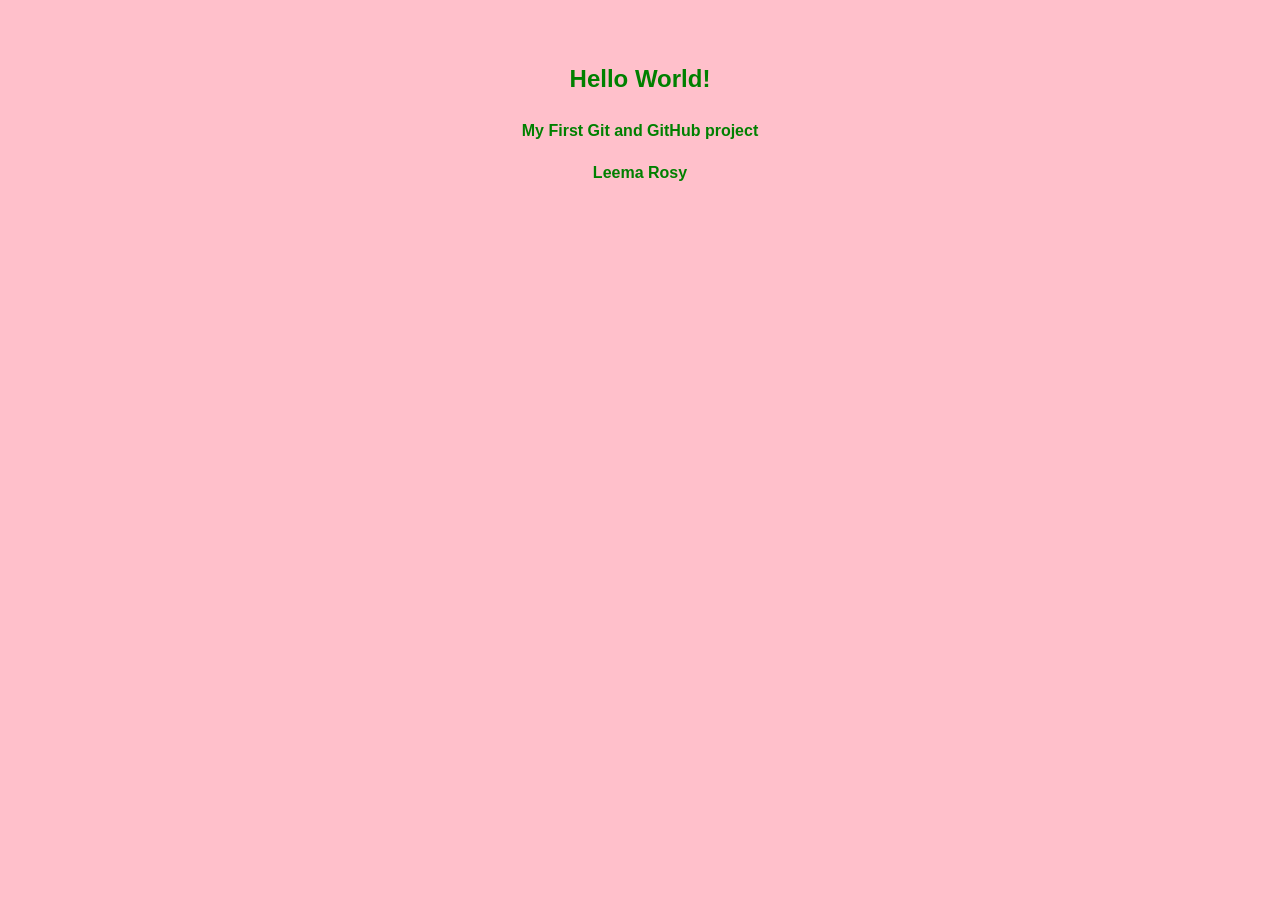
<file: index.html>
<!DOCTYPE html>
<html>
<head>
    <meta charset="UTF-8"/>
    <meta name="viewport" content="width=device-width, initial-scale=1.0">
    <link rel="stylesheet" href="style.css"></link>
    <title>My First Project</title>
</head>
    <body>
        <main>
            <h2>Hello World!</h2>
            <p>My First Git and GitHub project</p>
            <p>Leema Rosy</p>
        </main>
    </body>
</html>
</file>
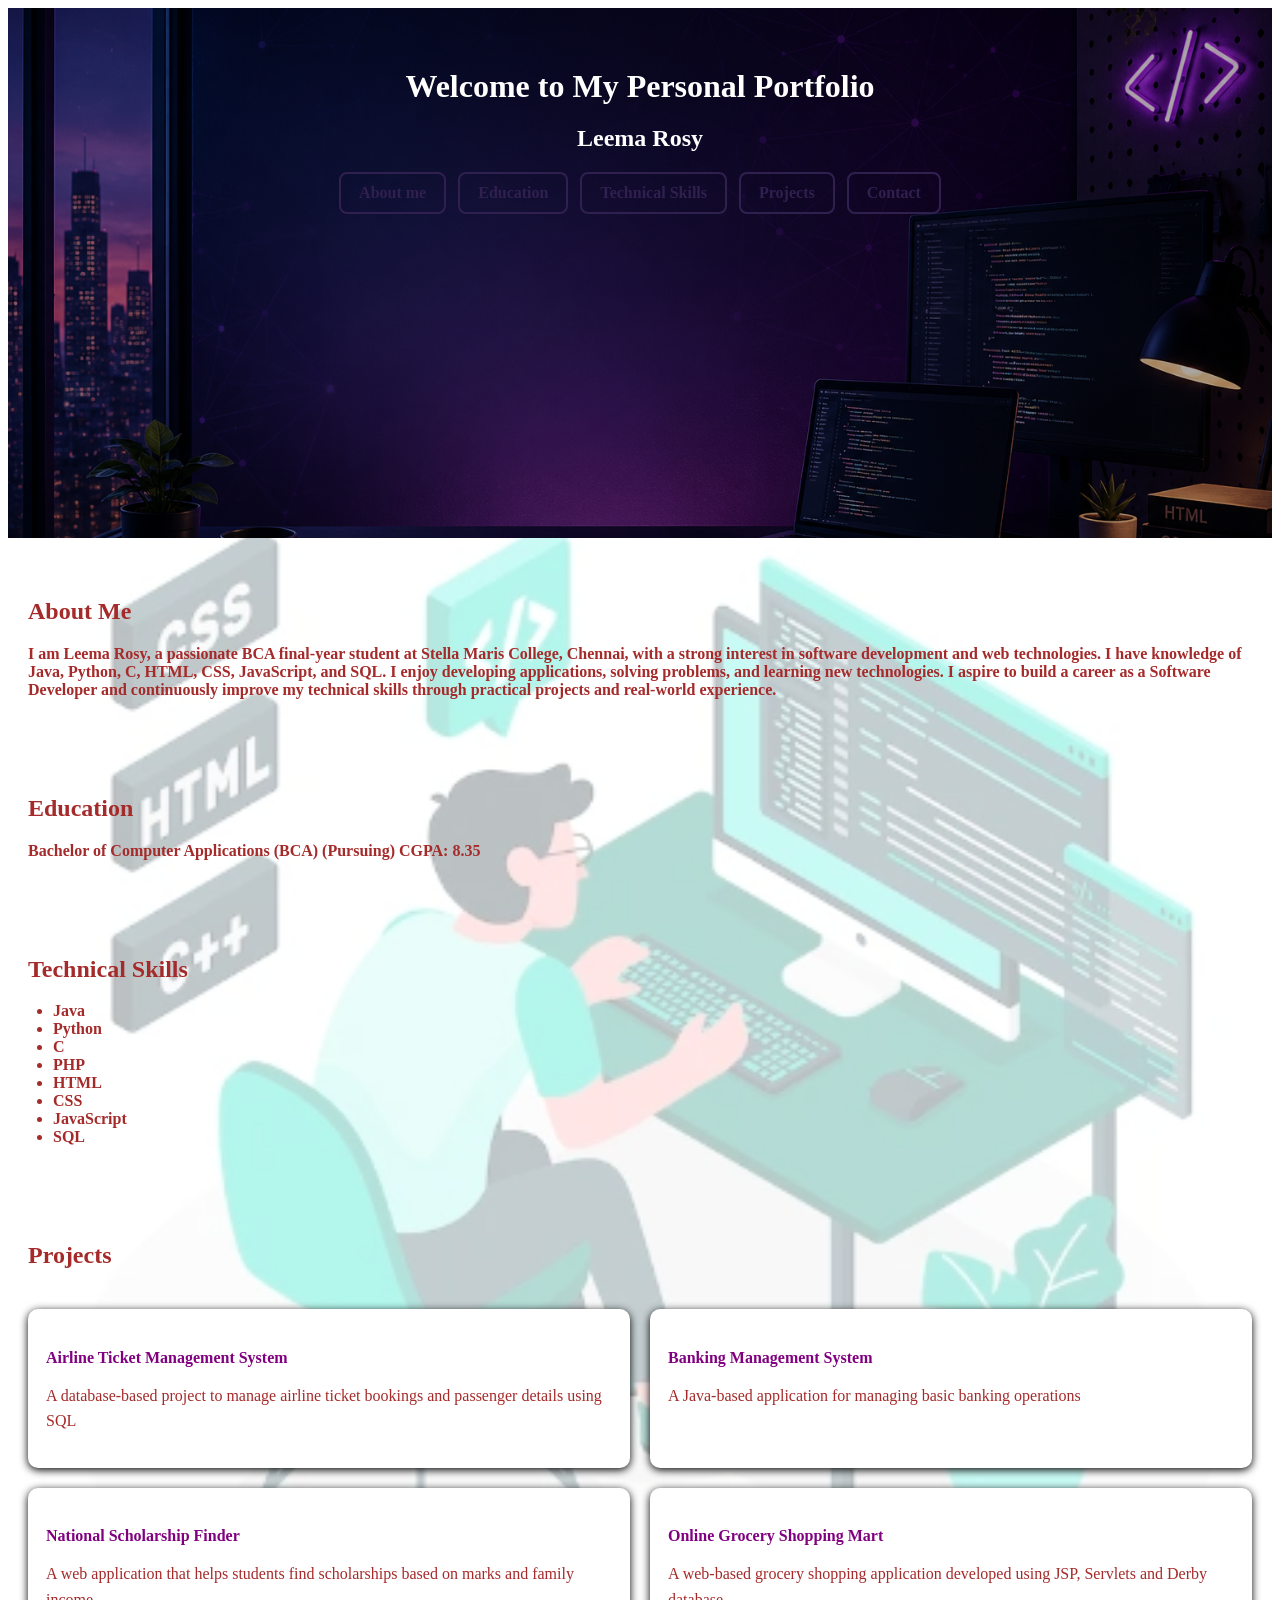
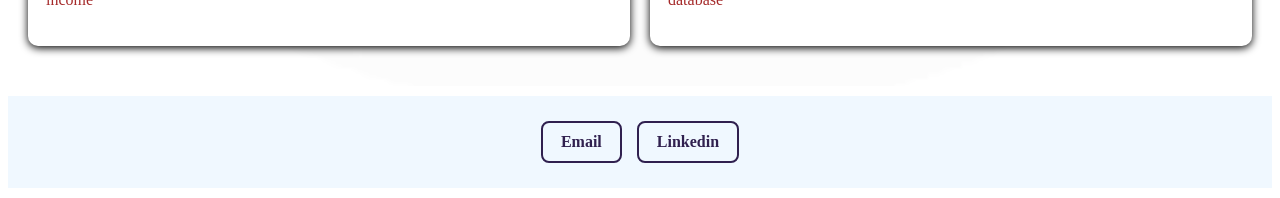
<file: docs/index.html>
<!DOCTYPE html>
<html>
<head>
    <meta charset="UTF-8"/>
    <meta name="viewport" content="width=device-width, initial-scale=1.0">
    <link rel="stylesheet" href="style.css"></link>
    <title>My Portfolio</title>
</head>
    <body>
        
        <header id="head1">
              
            <h1 id="c1">Welcome to My Personal Portfolio </h1>
            <h3 id="c2">Leema Rosy</h3>
            <nav id="navbar">
                <a href="#aboutme">About me</a>
                <a href="#education">Education</a>
                <a href="#skills">Technical Skills</a>
                <a href="#project">Projects</a>
                <a href="#contact">Contact</a>
                
            </nav>
            
            
        </header>
        <main>
        <section class="bg1">
            
           <div class="bg1img">
            <section id="aboutme">
                
                <h2>About Me</h2>
                <p>I am Leema Rosy, a passionate BCA final-year student at Stella Maris College, Chennai,
                  with a strong interest in software development and web technologies. I have knowledge of Java, 
                  Python, C, HTML, CSS, JavaScript, and SQL. I enjoy developing applications, solving problems, and 
                  learning new technologies. I aspire to build a career as a Software Developer and continuously improve my
                  technical skills through practical projects and real-world experience.</p>
            </section>
            
            <section id="education">
                <h2>Education</h2>
                    <p>Bachelor of Computer Applications (BCA) (Pursuing) CGPA: 8.35</p>
            </section>
            <section id="skills">
                <h2>Technical Skills</h2>
                    <ul>
                        <li>Java</li>
                        <li>Python</li>
                        <li>C</li>
                        <li>PHP</li>
                        <li>HTML</li>
                        <li>CSS</li>
                        <li>JavaScript</li>
                        <li>SQL</li>
                    </ul>
               

            </section>
             <section id="project">
                <h2>Projects</h2>
                <div>
                <h4>Airline Ticket Management System</h4>
                <p>A database-based project to manage airline ticket bookings and passenger details using SQL</p>
                </div>
                <div>
                <h4>Banking Management System</h4>
                <p>A Java-based application for managing basic banking operations</p>
                </div>
                <div>
                <h4>National Scholarship Finder</h4>
                <p>A web application that helps students find scholarships based on marks and family income</p>
                </div>
                <div>
                <h4>Online Grocery Shopping Mart</h4>
                <p>A web-based grocery shopping application developed using JSP, Servlets and Derby database</p>
                </div>
            </section>
            </div>
         </section>
        </main>
        <footer> 
            <section id="contact">
                <a href="mailto:leemashelton@gmail.com" target="_blank">Email</a>
                <a href="https://www.linkedin.com/in/leema-rosy-475a27395" target="_blank">Linkedin</a>
            </section>
        </footer>
     
      

    </body>
</html>
</file>
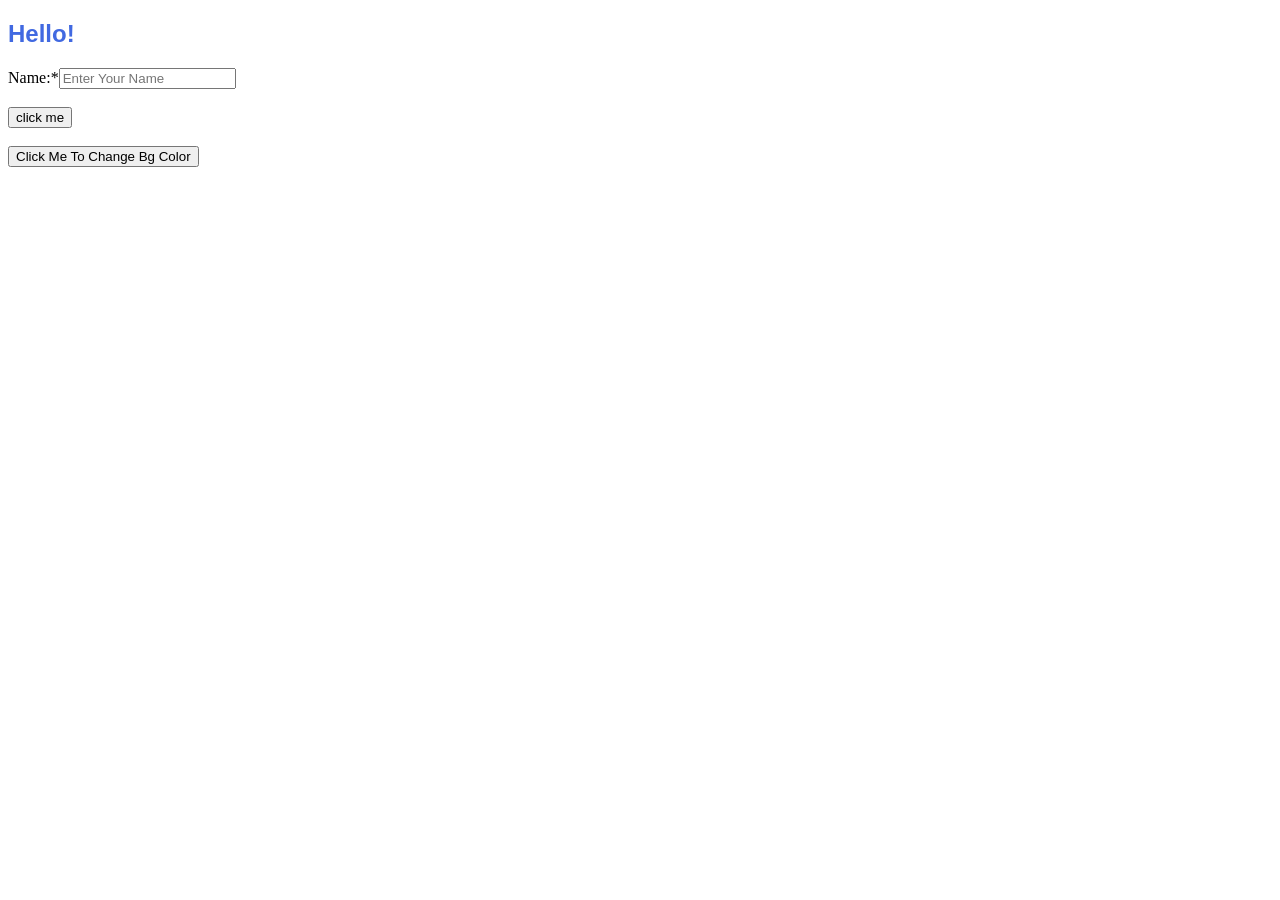
<file: docs/WEEK1-JAVASCRIPT/index.html>
<!DOCTYPE html>
<html>
     <script src="script.js"></script>
     <style>
        h2{
            color:royalblue;
            font-family:sans-serif;
        }
    </style>
    <body>
        <!--9.Create a webpage with a heading and a button. When the button is clicked, change the heading text. -->
       <h2 id="btn">Hello!</h2>
       <form>
       Name:*<input placeholder="Enter Your Name" id="btn2" required><br><br>
       <button type="button" onclick="fun()">click me</button><br><br>

      </form>

      <!--10.Create a webpage with a button that changes the background colour when clicked. -->
      <button onclick="fun2()">Click Me To Change Bg Color</button>
    </body>
</html>
</file>
<file: style.css>
body{
    background-color:pink;
    color:green;
    font-family:Arial;
    text-align:center;
    font-weight:bold;
    padding:20px;
    margin:20px auto;
    line-height:1.6;
    max-width:800px;
    
}
</file>
<file: docs/style.css>
#head1 {
    background: linear-gradient(#00000055, #00000055),
                url("images/bg_img1.png") center/cover no-repeat;
    min-height: 450px;
    padding: 40px 20px;
    text-align: center;
    color: white;
}
#navbar {
    display: flex;
    justify-content: center;
    align-items: center;
    gap: 12px;
    flex-wrap: wrap;
   margin-top:20px;
   margin-bottom: 15px;
}

#navbar a {
    text-decoration: none;
    color: #30204f;
    font-weight: bold;
    border: 2px solid #30204f;
    padding: 10px 18px;
    border-radius: 8px;
}

#navbar a:hover {
    background-color: #30204f;
    color: white;
}
#c1 {
    text-align: center;
    color: white;
    margin: 20px 0;
}

#c2 {
    text-align: center;
    color: white;
    font-size: 24px;
    margin: 15px 0;
}
section{
    font-weight:bold;
}
footer {
    background-color: aliceblue;
    padding: 25px;
    margin: 10px auto;
    text-align: center;
}
#contact {
    display: flex;
    justify-content: center;
    align-items: center;
    gap: 15px;
    flex-wrap: wrap;
}

#contact a {
    text-decoration: none;
    color: #30204f;
    font-weight: bold;
    border: 2px solid #30204f;
    padding: 10px 18px;
    border-radius: 8px;
}

#contact a:hover {
    background-color: #30204f;
    color: white;
}
#img1{
    background-size: cover;
    background-position: center;
    height:100vh;
    display:flex;
    align-items: center;
    flex-direction: column;
    color: white;
    justify-content: center;
    text-align: center;
}
#aboutme{
    text-align: right;
    color:brown;
    padding: 20px;
    margin:20px auto;
}
#education{
    text-align: right;
    color:brown;
    padding: 20px;
    margin:20px auto;
}
#project{
    text-align: left;
    color:brown;
    padding: 20px;
    margin:20px auto;
}
#skills{
    text-align: left;
    color:brown;
    padding: 20px;
    margin:20px auto;
}
.bg1 {
    background: linear-gradient(#ffffffb3, #ffffffb3),
                url("images/bg_img2.webp") center/cover;
    min-height: 500px;
    display: flex;
    align-items: center;
    justify-content: center;
    color: #30204f;
}
#aboutme,
#education,
#skills,
#project {
    text-align: left;
    color: brown;
    padding: 20px;
    margin: 20px auto;
}

#skills ul {
    padding-left: 25px;
}
@media screen and (max-width: 768px) {

    #head1 {
        padding: 20px 10px;
    }

    #c1 {
        font-size: 26px;
        text-align: center;
    }

    #c2 {
        font-size: 21px;
        text-align: center;
    }

    #navbar {
        justify-content: center;
        gap: 8px;
    }

    #navbar a {
        padding: 8px 12px;
        font-size: 14px;
    }

    #aboutme,
    #education,
    #skills,
    #project {
        padding: 15px;
        margin: 10px auto;
        text-align: left;
    }

    .bg1 {
        padding: 20px 10px;
    }
}
@media screen and (max-width: 480px) {

    #c1 {
        font-size: 22px;
    }

    #c2 {
        font-size: 19px;
    }

    #navbar {
        flex-direction: column;
        align-items: stretch;
    }

    #navbar a {
        text-align: center;
    }

    #contact {
        flex-direction: column;
    }

    #contact a {
        text-align: center;
        width: 80%;
    }

    .bg1 {
        min-height: auto;
        padding: 15px;
    }

    #aboutme,
    #education,
    #skills,
    #project {
        width: 100%;
        box-sizing: border-box;
    }
}
#project {
    display: grid;
    grid-template-columns: repeat(2, 1fr);
    gap: 20px;
}

#project h2 {
    grid-column: 1 / -1;
}

#project div {
    background-color:white;
    padding: 18px;
    border-radius: 10px;
    box-shadow: 0 2px 8px black;
}

#project h4 {
    color: purple;
    margin-bottom: 10px;
}

#project p {
    font-weight: normal;
    line-height: 1.6;
}
@media screen and (max-width: 600px) {
    #project {
        grid-template-columns: 1fr;
    }
}
</file>
